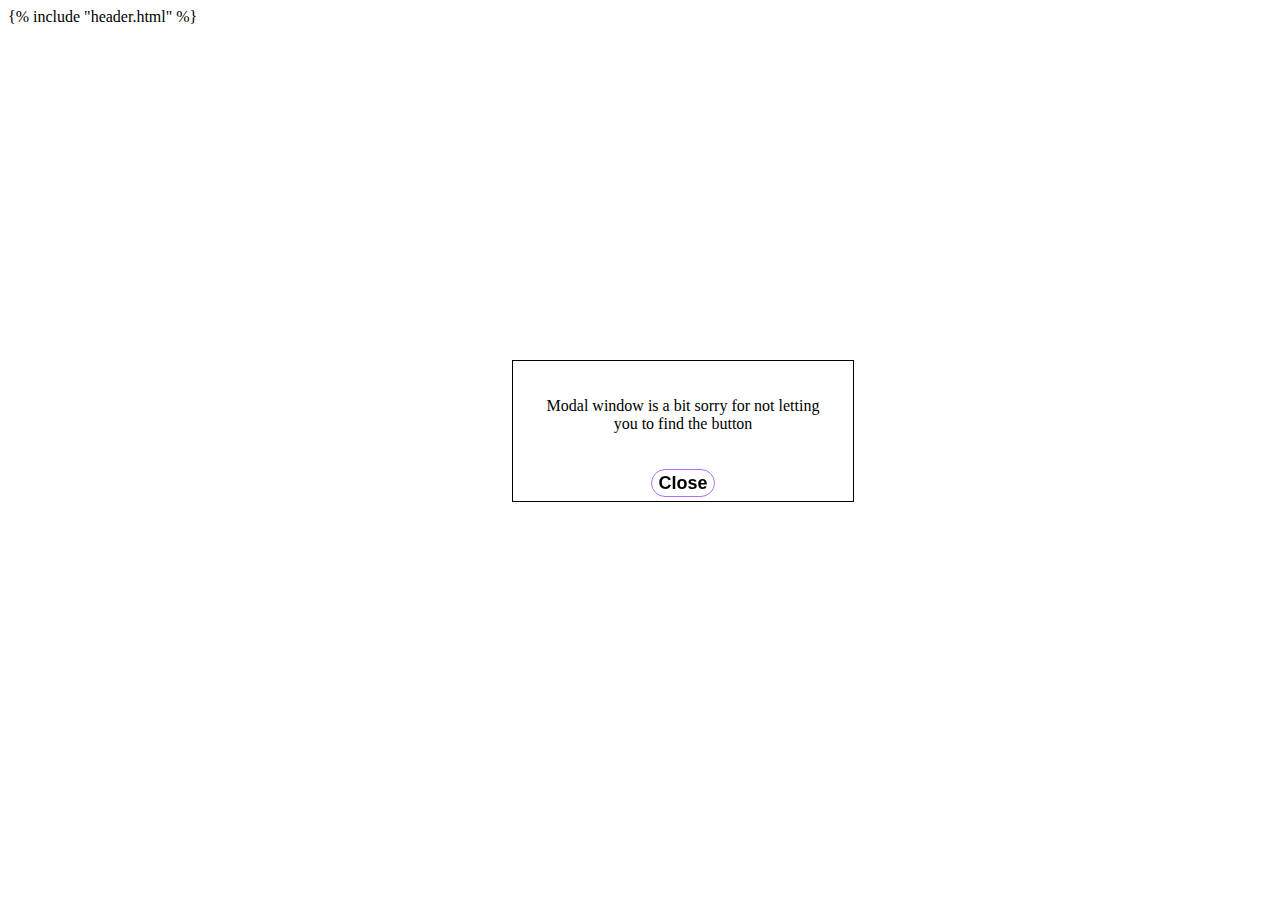
<file: api/templates/index.html>
<!DOCTYPE html>
<html>
<head>
	<title>Elements</title>
    <link rel="stylesheet" type="text/css" href="../static/style.css">
    <script src="../static/script.js"></script>
	<link rel="icon" type="image/x-icon" href="/static/favicon.png">
</head>
<body onload="showModal()">
    {% include "header.html" %}
	<button id="buttondisabled" disabled>Click me</button>

	<div id="modal">
		<p>Modal window is a bit sorry for not letting you to find the button</p>

		<button  onclick="closeModal()">Close</button>
	</div>


  <div id="overlay" style="display: none;">
    <p id="passedTask" style="text-align: center;"></p>
  </div>

</body>
</html>
</file>
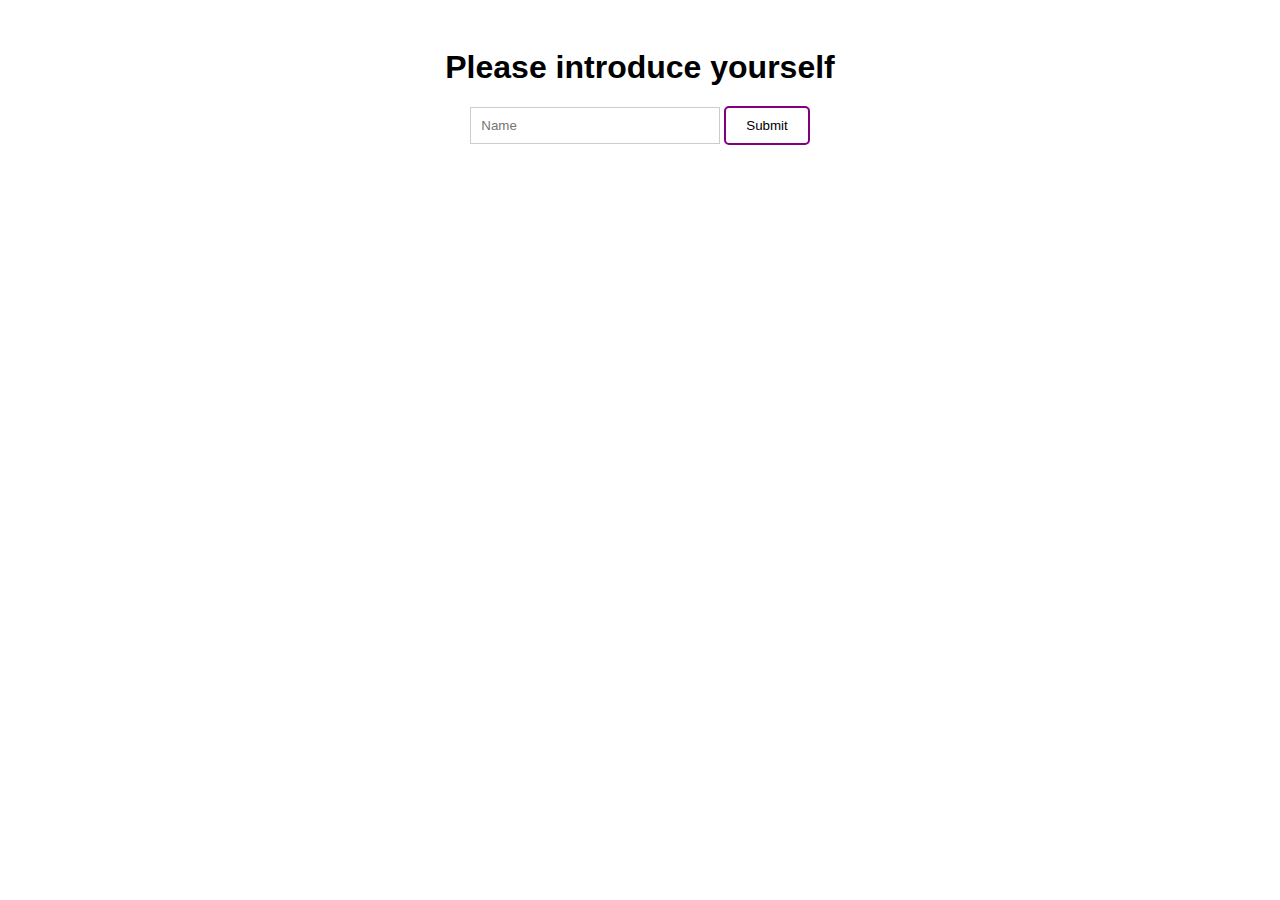
<file: api/templates/askname.html>
<head>
    <title></title>
    <link rel="stylesheet" type="text/css" href="../static/asknamestyle.css">
    <script src="../static/asknamescript.js"></script>
    <link rel="icon" type="image/x-icon" href="/static/favicon.png">
</head>
<body>
<div class="modal">
    <div class="modal-content">
      <h1 class="introtext">Please introduce yourself</h1>
      <input type="text" placeholder="Name" id="nameInput" required pattern="[a-zA-Z]{1,100}">

      <button type="submit" id="submitButton">Submit</button>
    </div>
  </div>

</body>
</file>
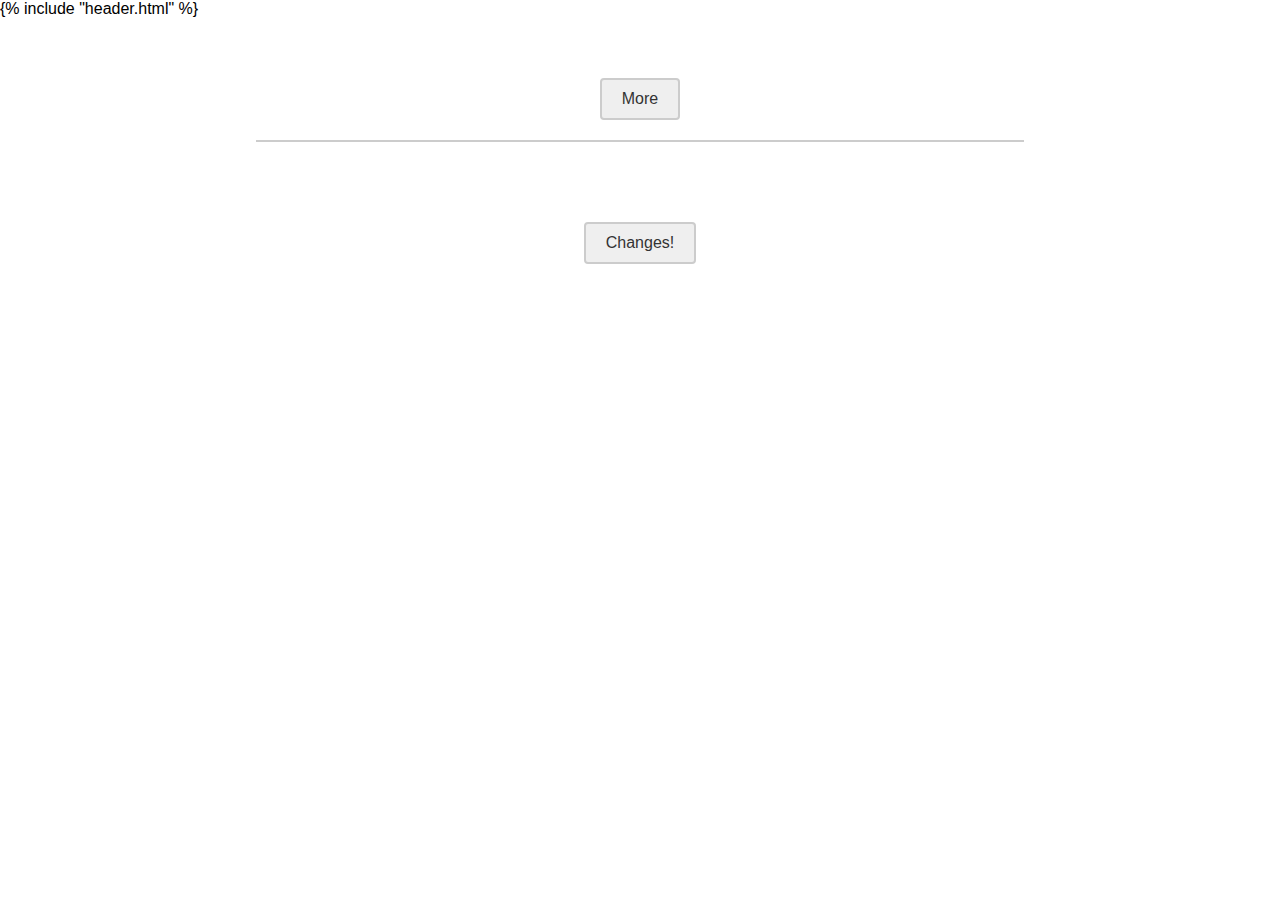
<file: api/templates/htmlbreakpoints.html>
<!DOCTYPE html>
<html>
<head>
    <title>HTML Breakpoints</title>
    <link rel="stylesheet" type="text/css" href="../static/htmlbreakstyle.css">
    <script src="../static/_htmlbreakscript.js"></script>

	<link rel="icon" type="image/x-icon" href="/static/favicon.png">
    <meta name="description"
          content="Meet Web Testing Demo Stand, a software QA Training Center with over 1,500 awesome experts. Reach out to discuss software testing training services you need.">
</head>
<body>
{% include "header.html" %}

    <div id="grid-container" class="grid-container">
        <!-- Cells will be dynamically added here -->
    </div>
    <button id="moreButton" class="more-button" onclick="refreshGrid()">
        <span id="buttonText">More</span>
        <span id="loadingIndicator" class="spinner"></span>
    </button>
    <script src="https://code.jquery.com/jquery-3.6.4.min.js"></script>

<div class="separator"></div>
    <div id="second-grid-container" class="grid-container">
        <!-- Second Grid -->
        <!-- Cells will be dynamically added here -->
    </div>

<button id="changesButton" class="more-button" onclick="executeChanges()">
        <span id="buttonTextChanges">Changes!</span>
        <span id="loadingIndicatorChanges" class="spinner"></span>
    </button>
    <script src="../static/_htmlbreakscript2.js"></script>


</body>
</html>
</file>
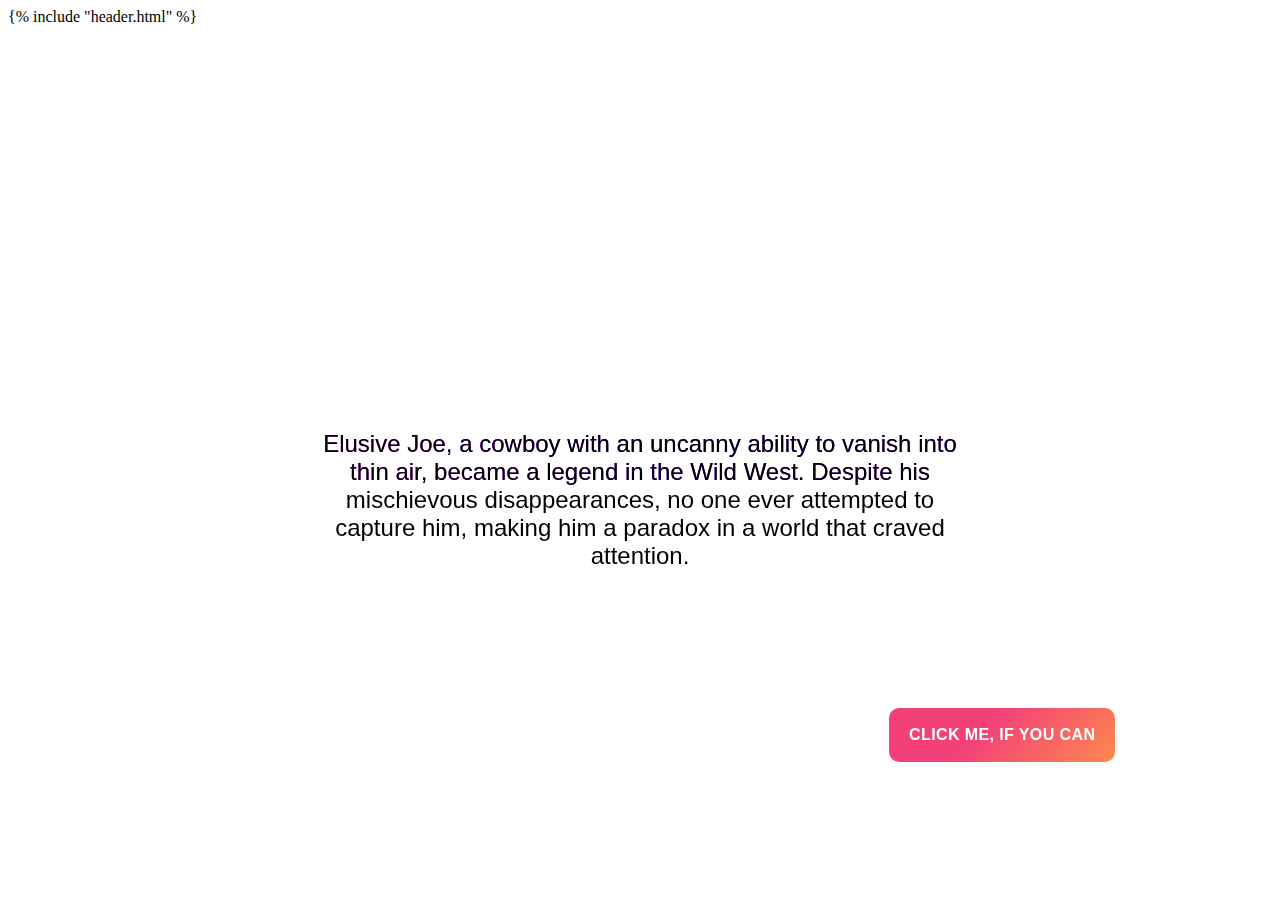
<file: api/templates/jsbuttonclicker.html>
<!DOCTYPE html>
<html>
<head>
    <title>Elusive button.js</title>
    <link rel="stylesheet" type="text/css" href="../static/jsbuttonclickerstyle.css">
    <script src="../static/jsbuttonclickerscript.js"></script>
	<link rel="icon" type="image/x-icon" href="/static/favicon.png">
</head>
<body>
{% include "header.html" %}
    <div id="content">
        <button class="button-75" id="elusiveButton"
                role="button"><span class="text">Click me, if you can</span></button>

 <div class="placeholder-text">Elusive Joe, a cowboy with an uncanny ability to vanish into thin air, became a legend in the Wild West. Despite his mischievous disappearances, no one ever attempted to capture him, making him a paradox in a world that craved attention.</div>
  <div id="modal" style="display: none;">
    <p id="passedTask" style="text-align: center;"></p>
  </div>
    </div>

</body>
</html>
</file>
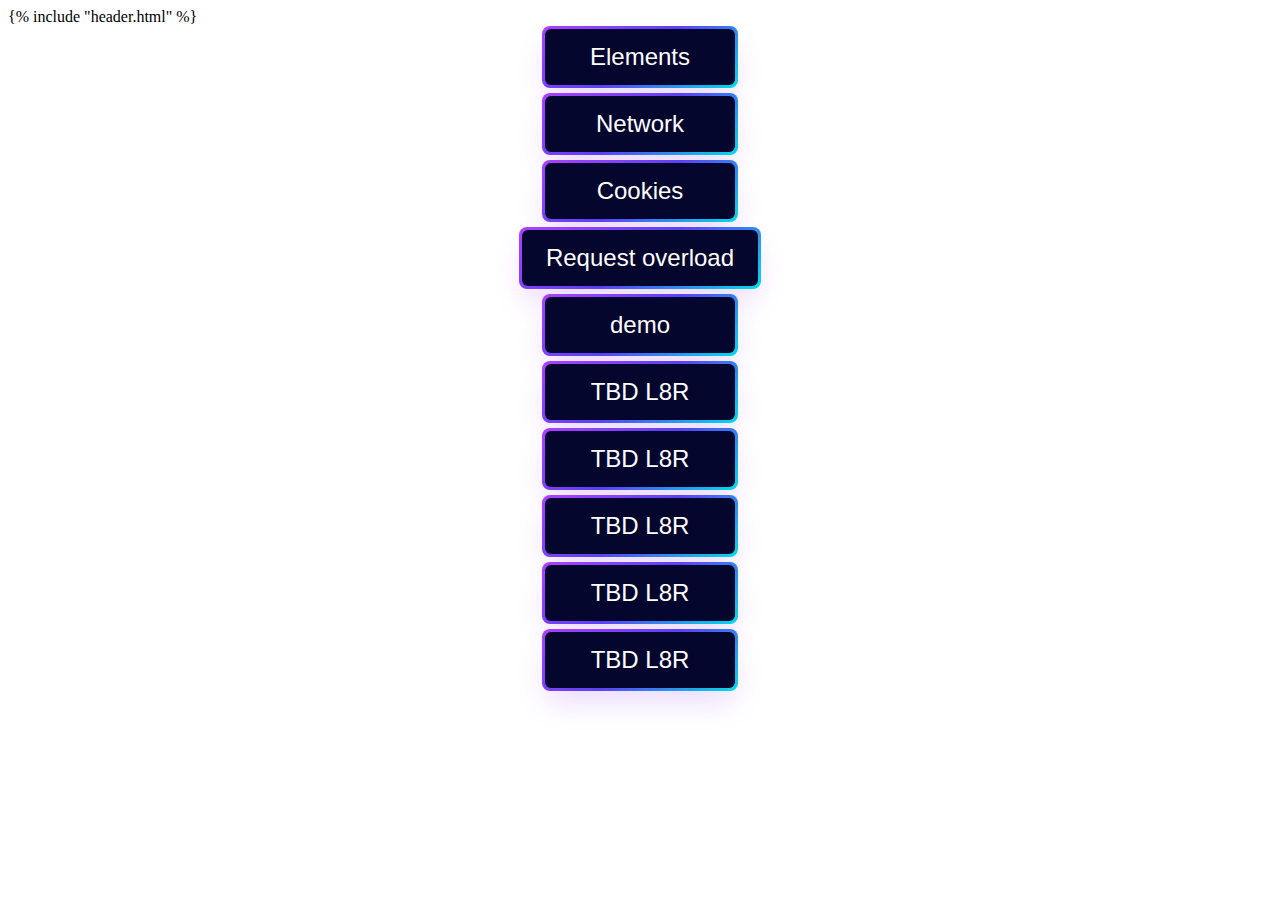
<file: api/templates/list.html>
<!DOCTYPE html>
<html>
<head>
  <title>Devtools course tasks list</title>
  <link rel="stylesheet" type="text/css" href="../static/liststyle.css">
  <script src="../static/listscript.js"></script>
	<link rel="icon" type="image/x-icon" href="/static/favicon.png">
</head>
<body>
{% include "header.html" %}
  <div class="container">

	  <button id="button1" class="button-64" role="button"><span class="text">Elements</span></button>
	  <button id="button2" class="button-64" role="button"><span class="text">Network</span></button>
	  <button id="button3" class="button-64" role="button"><span class="text">Cookies</span></button>
	  <button id="button4" class="button-64" role="button"><span class="text">Request overload</span></button>
	  <button id="button5" class="button-64" role="button"><span class="text">demo</span></button>
	  <button id="button6" class="button-64" role="button"><span class="text">TBD L8R</span></button>
	  <button id="button7" class="button-64" role="button"><span class="text">TBD L8R</span></button>
	  <button id="button8" class="button-64" role="button"><span class="text">TBD L8R</span></button>
	  <button id="button9" class="button-64" role="button"><span class="text">TBD L8R</span></button>
	  <button id="button10" class="button-64" role="button"><span class="text">TBD L8R</span></button>

  </div>
</body>
</html>
</file>
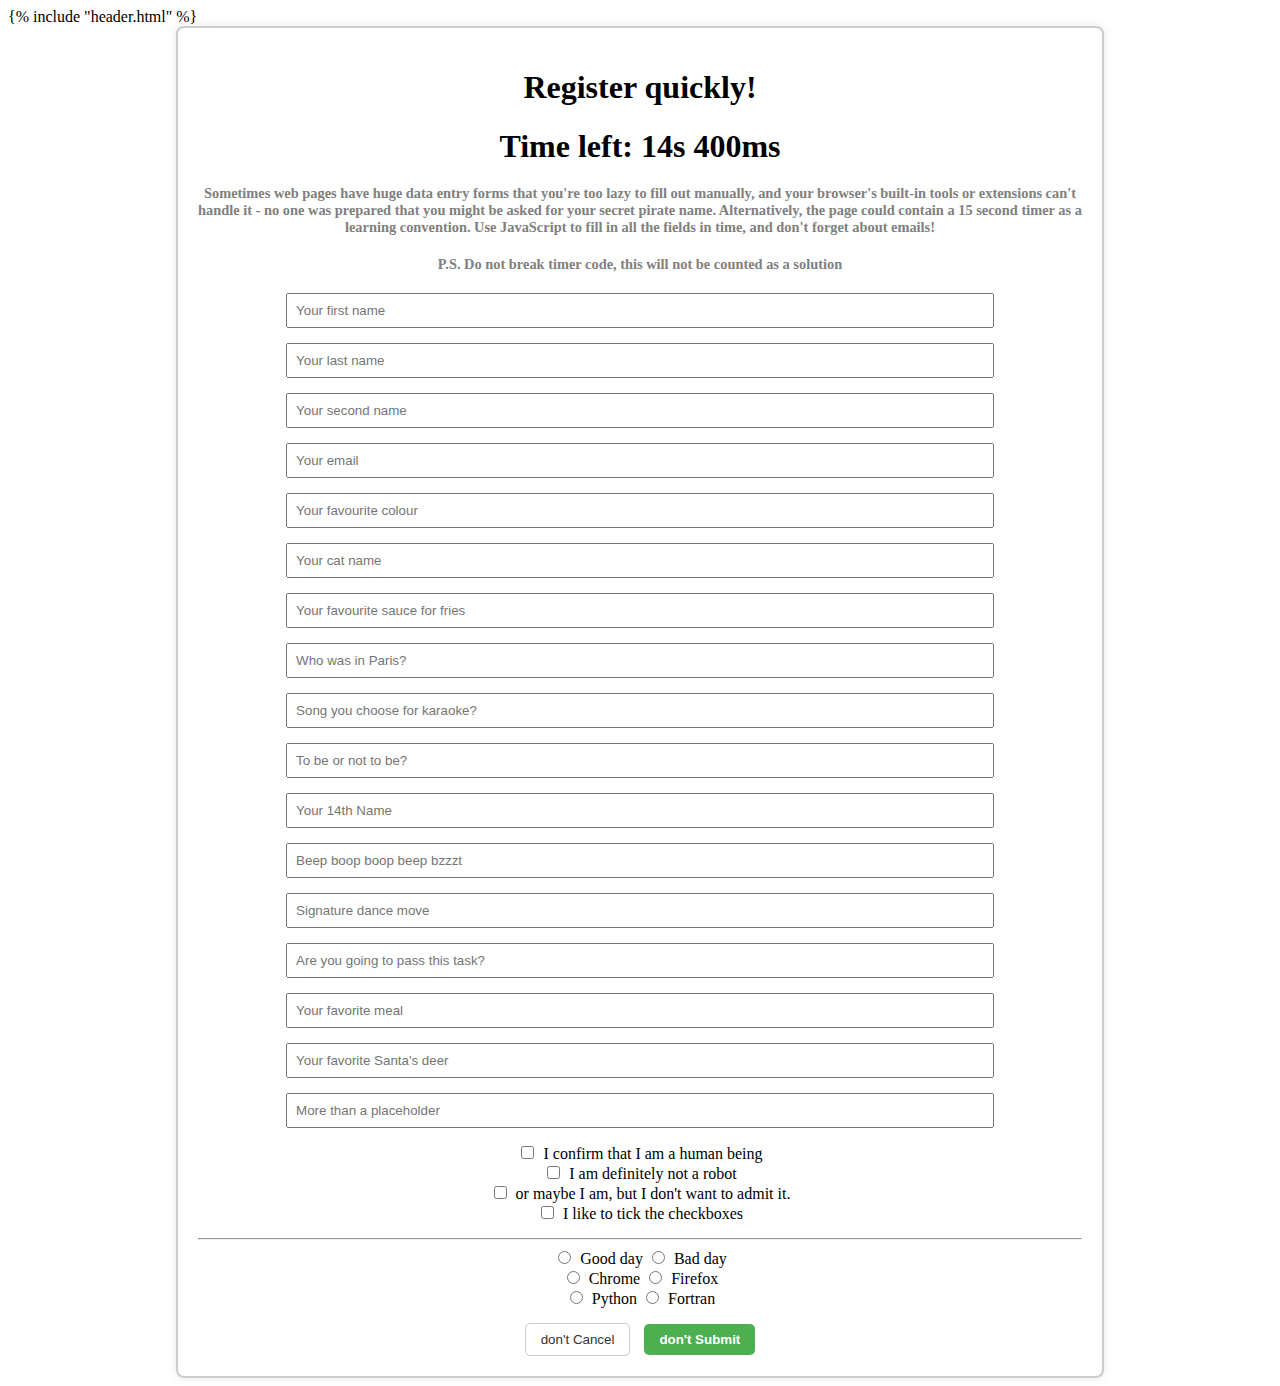
<file: api/templates/register.html>
<!DOCTYPE html>
<html>
<head>
    <title>Create new account</title>
    <link rel="stylesheet" type="text/css" href="../static/registerstyle.css">
    <script src="https://code.jquery.com/jquery-3.6.4.min.js"></script>
    <script src="../static/_registerscript.js"></script>

	<link rel="icon" type="image/x-icon" href="/static/favicon.png">

</head>
<body>
{% include "header.html" %}
    <div class="signup-form-container">
        <h1 class="form-title2">Register quickly!</h1>
        <h1 class="form-title">Register now!</h1>
        <h1 class="form-title3">Sometimes web pages have huge data entry forms that you're too lazy to fill out
            manually, and your browser's built-in tools or extensions can't handle it - no one was prepared that you
            might be asked for your secret pirate name. Alternatively, the page could contain a 15 second timer as a
            learning convention. Use JavaScript to fill in all the fields in time, and don't forget about emails!</h1>
        <h1 class="form-title3">P.S. Do not break timer code, this will not be counted as a solution</h1>
        <form id="signup-form">
            <div id="inputs-container">
            <div class="form-group">

                <input type="text" id="first-name" class="form-field" placeholder="Your first name" required>
            </div>
            <div class="form-group">

                <input type="text" id="last-name" class="form-field" placeholder="Your last name" required>
            </div>
            <div class="form-group">

                <input type="text" id="second-name" class="form-field" placeholder="Your second name" required>
            </div>
            <div class="form-group">
<div class="form-group">

        <input type="email" id="email" class="form-field" placeholder="Your email" required>
    </div>

                <input type="text" id="fav-colour" class="form-field" placeholder="Your favourite colour" required>
            </div>
            <div class="form-group">

                <input type="text" id="cat-name" class="form-field" placeholder="Your cat name" required>
            </div>
            <div class="form-group">

                <input type="text" id="fav-sauce" class="form-field" placeholder="Your favourite sauce for fries" required>
            </div>
                </div>
            <div class="checkboxes-group" id="checkboxes-group">
                <label>
                    <input type="checkbox" class="form-checkbox" required>
                    I confirm that I am a human being
                </label>
                <br>
                <label>
                    <input type="checkbox" class="form-checkbox" required>
                    I am definitely not a robot
                </label>
                <br>
                <label>
                    <input type="checkbox" class="form-checkbox">
                    or maybe I am, but I don't want to admit it.
                </label>
                <br>
                <label>
                    <input type="checkbox" class="form-checkbox">
                    I like to tick the checkboxes
                </label>
            </div>
            <hr>
            <div class="radiobuttons-group">
                <label>
                    <input type="radio" name="day" class="form-radio" required>
                    Good day
                </label>
                <label>
                    <input type="radio" name="day" class="form-radio" required>
                    Bad day
                </label>
                <br>
                <label>
                    <input type="radio" name="browser" class="form-radio" required>
                    Chrome
                </label>
                <label>
                    <input type="radio" name="browser" class="form-radio" required>
                    Firefox
                </label>
                <br>
                <label>
                    <input type="radio" name="language" class="form-radio" required>
                    Python
                </label>
                <label>
                    <input type="radio" name="language" class="form-radio" required>
                    Fortran
                </label>
            </div>
            <div class="form-buttons">
                <button type="submit" id="submit-btn" class="submit-button">don't Cancel</button>
                <button type="button" id="cancel-btn" class="cancel-button">don't Submit</button>
            </div>
        </form>

    </div>
</body>
</html>
</file>
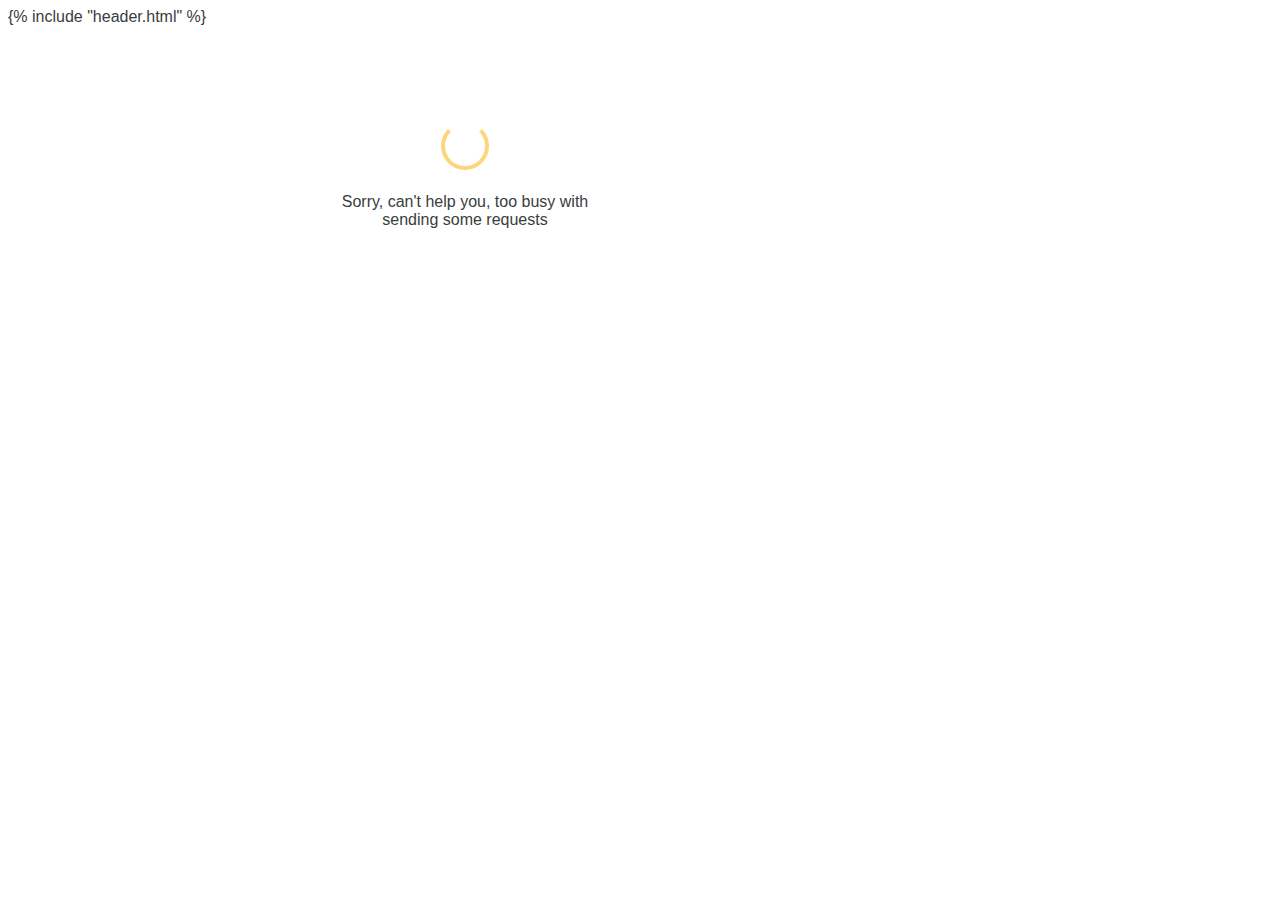
<file: api/templates/requestoverload.html>
<!DOCTYPE html>
<html>
<head>
    <meta charset="UTF-8">
    <title>Request Overload</title>
    <link rel="stylesheet" type="text/css" href="../static/requeststyle.css">
    <script src="../static/requestscript.js"></script>
    <link rel="icon" type="image/x-icon" href="/static/favicon.png">
</head>
<body>
{% include "header.html" %}
<div id="container">

  <!--Element for spinner made with HTML + CSS-->
  <div id="html-spinner"></div>
  <p id="html-para">Sorry, can't help you, too busy with sending some requests</p>


  </div>



</body>
</html>
</file>
<file: api/static/style.css>
#buttondisabled {
	width: 300px;
	height: 100px;
    margin: 0 auto;
    position: fixed;
	top: 40%;
	left: 40%;



}

#modal {
	display: none;
	position: fixed;
	top: 40%;
	left: 40%;
    border: 3px solid grey;
	width: 300px;
	height: 100px;
	background-color: white;
	border: 1px solid black;
	padding: 20px;
	text-align:center;
}
#modal button {
    margin-top: 20px;


    color: #000;
    font-weight: 700;
    font-size: 18px;
    line-height: 24px;
    text-align: center;
    text-decoration: none;

    background: 0 0;
    border: thin solid #b26ff8;
    border-radius: 24px;
    -webkit-box-shadow: inset 0 0 0 1px transparent;
    box-shadow: inset 0 0 0 1px transparent;
    -webkit-transform: translateZ(0);
    transform: translateZ(0);
    cursor: pointer;
    -webkit-transition: -webkit-box-shadow .2s ease;
    transition: box-shadow .2s ease;
    transition: box-shadow .2s ease,-webkit-box-shadow .2s ease
}


/* paragraph styles */

#overlay {
    position: fixed;
    display: none;
    width: 100%;
    height: 100%;
    top: 0;
    left: 0;
    right: 0;
    bottom: 0;
    background-color: rgba(0,0,0,0.5);
    z-index: 2;
    cursor: pointer;
}

#passedTask {
    position: absolute;
    top: 50%;
    left: 50%;
    font-size: 50px;
    color: white;
    transform: translate(-50%,-50%);
    -ms-transform: translate(-50%,-50%);
}
</file>
<file: api/static/asknamestyle.css>
.1modal {
  position: fixed;
  top: 0;
  left: 0;
  width: 100%;
  height: 100%;
  background-color: rgba(0, 0, 0, 0.4);
  z-index: 100;
  display: none;
}





.modal-content {
  position: relative;
  background-color: #fff;
  padding: 20px;
  margin: 0 auto;
  width: 50%;
  min-width: 300px;
  max-width: 500px;
  text-align: center;
  border-radius: 10px;
}

.introtext {
  margin-bottom: 20px;
  /* font-family: Verdana; */
  font-family: 'COE Demo Stand Personal Unique Awesome Font 228', sans-serif;
}

#nameInput {
  width: 50%;
  padding: 10px;
  border: 1px solid #ccc;
  margin-bottom: 10px;
}
/*
#submitButton {
  background-color: #000;
  color: #fff;
  padding: 10px;
  border: none;
  cursor: pointer;
}
*/

#submitButton {
  /* Rounded corners */
  border-radius: 5px;

  /* Purple border */
  border: 2px solid purple;

  /* Initial glow color on hover */
  transition: box-shadow 0.3s ease;
  /* font-family: Verdana, sans-serif; */
  font-family: 'COE Demo Stand Personal Unique Awesome Font 228', sans-serif;
  padding: 10px 20px; /* Add some distance between text and borders */
  background-color: white; /* Set the background color to white */
}

#submitButton:hover {
  /* Light pink glow outside */
  box-shadow: 0 0 10px pink;
}

#submitButton:active {
  /* Darker pink glow outside when clicked */
  box-shadow: 0 0 10px #ff69b4;
}
</file>
<file: api/static/htmlbreakstyle.css>
body {
    margin: 0;
    /* font-family: Arial, sans-serif; */
    font-family: 'COE Demo Stand Personal Unique Awesome Font 228', sans-serif;
}

.grid-container {
    display: grid;
    grid-template-columns: repeat(2, 1fr);
    gap: 20px;
    justify-content: center;
    padding: 20px;
    max-width: 60%;
    margin: 0 auto;
}

.grid-cell {
    text-align: center;
    padding: 20px;
    border: 1px solid #ccc;
    box-shadow: 0 4px 8px rgba(0, 0, 0, 0.1);
    transition: box-shadow 0.3s, transform 0.3s;
}

.grid-cell:hover {
    box-shadow: 0 4px 16px rgba(255, 105, 180, 0.5);
}

.title {
    font-size: 18px;
    font-weight: bold;
}

.more-button {
    display: flex;
    align-items: center;
    justify-content: center;
    margin: 20px auto;
    padding: 10px 20px;
    font-size: 16px;
    color: #333;
    border: 2px solid #ccc;
    border-radius: 4px;
    cursor: pointer;
    transition: box-shadow 0.3s, color 0.3s;
}

.separator {
    height: 2px;
    background-color: #ccc;
    margin: 20px auto;
    width: 60%;
}

.second-grid-container {
    display: grid;
    grid-template-columns: repeat(2, 1fr);
    gap: 20px;
    justify-content: center;
    padding: 20px;
    max-width: 60%;
    margin: 0 auto;
}


.more-button:hover {
    box-shadow: 0 4px 8px rgba(0, 0, 0, 0.1), 0 0 10px rgba(255, 105, 180, 0.8);
}

.more-button:active {
    box-shadow: inset 0 1px 3px rgba(0, 0, 0, 0.3);
}

.spinner {
    border: 4px solid rgba(255, 105, 180, 0.3);
    border-radius: 50%;
    border-top: 4px solid #333;
    width: 20px;
    height: 20px;
    animation: spin 1s linear infinite;
    margin-left: 10px;
    display: none;
}

@keyframes spin {
    0% { transform: rotate(0deg); }
    100% { transform: rotate(360deg); }
}
</file>
<file: api/static/jsbuttonclickerstyle.css>
#elusiveButton {
  position: fixed;


  padding: 10px 20px;
  border: none;
  cursor: pointer;
  transition: top 0.2s ease-in-out, left 0.2s ease-in-out;
}

#elusiveButton:hover {
  transform: translate(-50%, -50%);
}

#modal {
  position: fixed;
  top: 50%;
  left: 50%;
  transform: translate(-50%, -50%);
  background-color: white;
  padding: 20px;
  border: 1px solid #ccc;
  display: none;
}

/* CSS */
.button-75 {
  align-items: center;
  background-image: linear-gradient(135deg, #f34079 40%, #fc894d);
  border: 0;
  border-radius: 10px;
  box-sizing: border-box;
  color: #fff;
  cursor: pointer;
  display: flex;
  flex-direction: column;
  /* font-family: "Codec cold",sans-serif; */
  font-family: 'COE Demo Stand Personal Unique Awesome Font 228', sans-serif;
  font-size: 16px;
  font-weight: 700;
  height: 54px;
  justify-content: center;
  letter-spacing: .4px;
  line-height: 1;
  max-width: 100%;
  padding-left: 20px;
  padding-right: 20px;
  padding-top: 3px;
  text-decoration: none;
  text-transform: uppercase;
  user-select: none;
  -webkit-user-select: none;
  touch-action: manipulation;
}

.button-75:active {
  outline: 0;
}

.button-75:hover {
  outline: 0;
}

.button-75 span {
  transition: all 200ms;
}

.button-75:hover span {
  transform: scale(.9);
  opacity: .75;
}

@media screen and (max-width: 991px) {
  .button-75 {
    font-size: 15px;
    height: 50px;
  }

  .button-75 span {
    line-height: 50px;
  }
}




/* Styles for the placeholder text */
.placeholder-text {
  position: fixed; /* Fixes the text position to the viewport */
  top: 50%; /* Positions the text vertically in the center of the page */
  left: 50%; /* Positions the text horizontally in the center of the page */
  transform: translate(-50%, -50%); /* Fine-tunes the positioning to account for the text's dimensions */
     height: 40px;
      margin: auto;
    width: 50%;
    padding: 10px;
  background-color: transparent; /* Removes the background color to allow the glow effect */
  content: "Elusive Joe, a cowboy with an uncanny ability to vanish into thin air, became a legend in the Wild West. Despite his mischievous disappearances, no one ever attempted to capture him, making him a paradox in a world that craved attention."; /* Sets the text content */
  text-align: center; /* Centers the text horizontally within the container */
  /* font-family: Verdana, sans-serif; /* Specifies the font family */
  font-family: 'COE Demo Stand Personal Unique Awesome Font 228', sans-serif;
  font-size: 24px; /* Sets the font size */
  z-index: -1; /* Places the text behind other page elements */
  pointer-events: none; /* Prevents users from interacting with the text */
  padding: 20px; /* Adds padding to indent the text from the borders */

  /* Creates a linear gradient with the specified colors */
  background-image: linear-gradient(to right, #ff00ff 0%, #6600ff 50%, #ff00ff 200%);

  /* Clips the gradient to the text, ensuring it only applies to the text characters */
  -webkit-background-clip: text;
  background-clip: text;

  /* Sets the text color to transparent, allowing the gradient to be visible */
  text-fill-color: transparent;

  /* Defines an animation named 'glow' with the specified properties */
  animation: glow 5s linear infinite; /* Sets the animation duration to 5 seconds */
}

/* Keyframes for the 'glow' animation */
@keyframes glow {
  to {
    background-position: 200%; /* Moves the gradient background to create a wave effect */
  }
}
</file>
<file: api/static/liststyle.css>
.container {
  display: flex;
  flex-direction: column;
  align-items: center;

}




.button-64 {
  align-items: center;
  background-image: linear-gradient(144deg,#AF40FF, #5B42F3 50%,#00DDEB);
  border: 0;
  border-radius: 8px;
  box-shadow: rgba(151, 65, 252, 0.2) 0 15px 30px -5px;
  box-sizing: border-box;
  color: #FFFFFF;
  display: flex;
  /* font-family: Phantomsans, sans-serif;*/
  font-family: 'COE Demo Stand Personal Unique Awesome Font 228', sans-serif;
  font-size: 20px;
  justify-content: center;
  line-height: 1em;
  width: 100%;
  max-width: max-content;
  min-width: 140px;
  padding: 3px;
  text-decoration: none;
  user-select: none;
  -webkit-user-select: none;
  touch-action: manipulation;
  white-space: nowrap;
  cursor: pointer;
  margin-bottom: 5px;
}

.button-64:active,
.button-64:hover {
  outline: 0;
}

.button-64 span {
  background-color: rgb(5, 6, 45);
  padding: 16px 24px;
  border-radius: 6px;
  width: 100%;
  height: 100%;
  transition: 300ms;

}

.button-64:hover span {
  background: none;
}

@media (min-width: 768px) {
  .button-64 {
    font-size: 24px;
    min-width: 196px;
  }
}
</file>
<file: api/static/registerstyle.css>
/* Apply CSS styles to the form and its components */

/* Apply CSS styles to the form and its components */
.signup-form-container {
    width: 70%;
    background-color: #fff;
    border: 2px solid #ccc;
    border-radius: 8px;
    padding: 20px;
    box-shadow: 0 0 10px rgba(0, 0, 0, 0.1);
    margin: auto; /* Center the form horizontally */
}

.form-title,
.form-title2 {
    text-align: center;
    margin-bottom: 20px; /* Add margin to title */
}

.form-title3 {
    text-align: center;
    margin-bottom: 20px; /* Add margin to title */
    color: gray;
    font-size: 0.9em;
}

.form-group {
    margin-bottom: 15px;
    text-align: center; /* Center the form elements */
}

.form-field {
    width: 80%;
    padding: 8px;
    box-sizing: border-box;
    margin: 0 auto; /* Center the text input fields */
}

.checkboxes-group,
.radiobuttons-group {
    text-align: center;
    margin-bottom: 15px;
}

.form-checkbox,
.form-radio {
    margin-right: 5px;
    display: inline-block; /* Display each checkbox on a new line */
}

.form-buttons {
    text-align: center;
    margin-top: 15px;
}

/* Add more styles as needed */

.submit-button {
    border: 1px solid #ccc;
    background-color: #fff;
    color: #333;
    padding: 8px 15px;
    border-radius: 5px;
    cursor: pointer;
}

.cancel-button {
    background-color: #4caf50;
    color: #fff;
    border: none;
    padding: 8px 15px;
    border-radius: 5px;
    font-weight: bold;
    cursor: pointer;
    margin-left: 10px;
}

/* Add more styles as needed */
/* Add this style for the success modal */
.success-modal {
    position: fixed;
    top: 50%;
    left: 50%;
    transform: translate(-50%, -50%);
    background-color: #4CAF50;
    color: white;
    padding: 10px 20px;
    border-radius: 5px;
    display: block;
    z-index: 1000;
}
</file>
<file: api/static/requeststyle.css>
#html-spinner{
  width:40px;
  height:40px;
  border:4px solid #fcd779;
  border-top:4px solid white;
  border-radius:50%;
}

#html-spinner, #svg-spinner{
  -webkit-transition-property: -webkit-transform;
  -webkit-transition-duration: 1.2s;
  -webkit-animation-name: rotate;
  -webkit-animation-iteration-count: infinite;
  -webkit-animation-timing-function: linear;

  -moz-transition-property: -moz-transform;
  -moz-animation-name: rotate;
  -moz-animation-duration: 1.2s;
  -moz-animation-iteration-count: infinite;
  -moz-animation-timing-function: linear;

  transition-property: transform;
  animation-name: rotate;
  animation-duration: 1.2s;
  animation-iteration-count: infinite;
  animation-timing-function: linear;
}

@-webkit-keyframes rotate {
    from {-webkit-transform: rotate(0deg);}
    to {-webkit-transform: rotate(360deg);}
}

@-moz-keyframes rotate {
    from {-moz-transform: rotate(0deg);}
    to {-moz-transform: rotate(360deg);}
}

@keyframes rotate {
    from {transform: rotate(0deg);}
    to {transform: rotate(360deg);}
}


/* Rest of page style*/
body{

  /* font-family: Verdana, sans-serif; */
  font-family: 'COE Demo Stand Personal Unique Awesome Font 228', sans-serif;
  -webkit-font-smoothing: antialiased;
  color:#393D3D;
}

#container{
  width:90%;
  max-width:700px;
  margin:1em auto;
  position:relative;
}

/* spinner positioning */

#html-spinner, #svg-spinner{
  position:absolute;
  top:80px;
  margin-left:-24px;
}

#html-spinner{
  left:25%;
}

#svg-spinner{
  left:75%;
}

#html-para, #svg-para{
  position:absolute;
  top:100px;
  width:40%;
  padding:5%;
  text-align:center;
}

#svg-para{
  left:50%;
}
</file>
